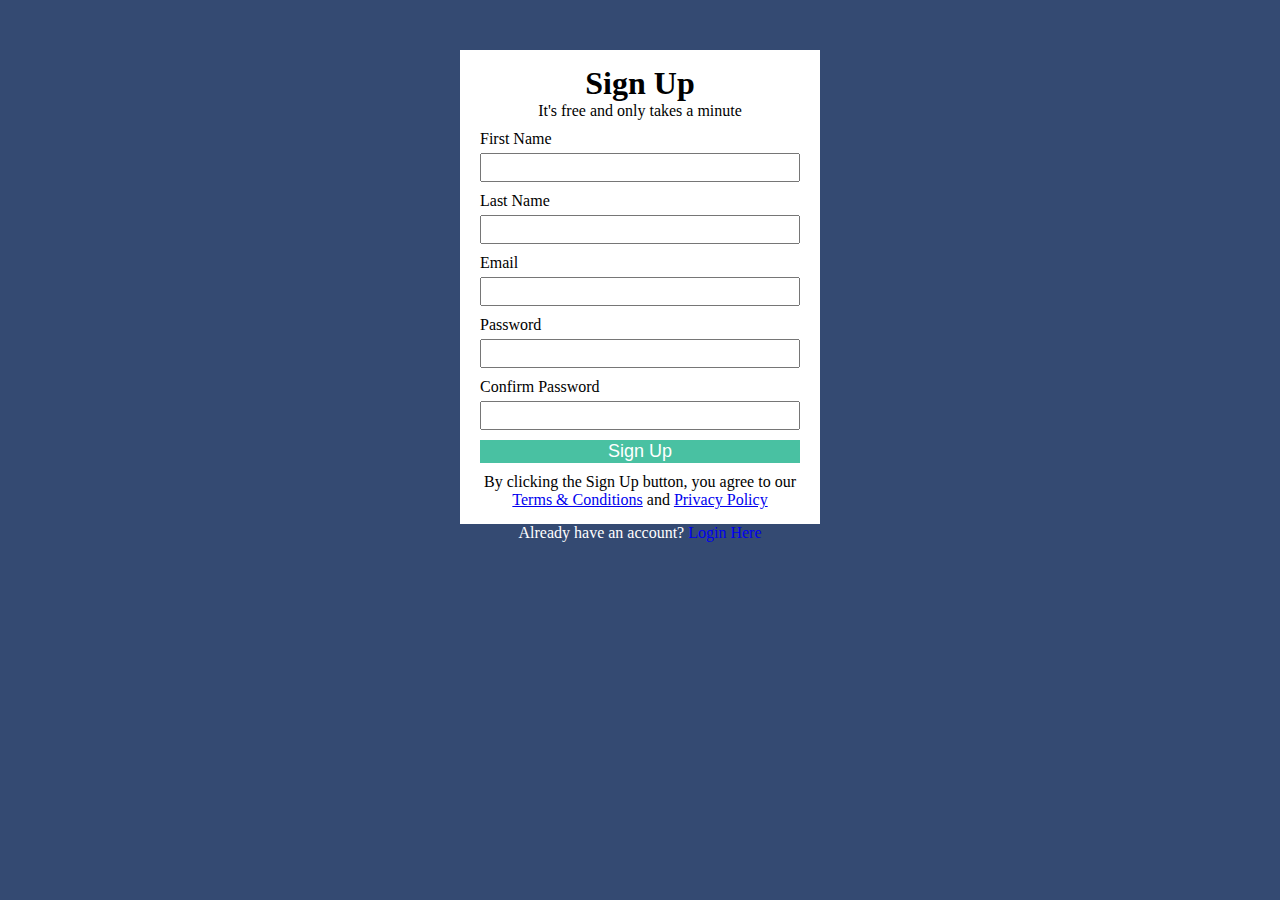
<file: form.html>
<!DOCTYPE html>
<html lang="en">
  <head>
    <meta charset="UTF-8" />
    <meta name="viewport" content="width=device-width, initial-scale=1.0" />
    <meta http-equiv="X-UA-Compatible" content="ie=edge" />
    <title>Form Styling</title>
    <link
      href="https://fonts.googleapis.com/css?family=Raleway"
      rel="stylesheet"
    />
    <style>
      * {
        /* 
        -May want to add "border-box for "box-sizing so padding does not affect width
        -Reset margin and padding 
       */
       box-sizing: border-box;
        margin:0;
        padding: 0;
      }

      body {
        /* 
          -Background color is #344a72
        */

        background-color: #344a72;
      }

      a {
        /* 
        Underlined links are ugly :)
       */
      }

      #container {
        /* 
        -Remember, margin: auto on left and right will center a block element 
        -I would also set a "max-width" for responsiveness
        -May want to add some padding
        */

        margin: 30px auto;
        max-width: 400px;
        padding: 20px;
       
        
      }

      .form-wrap {
        /* 
          This is the white area around the form and heading, etc
        */
        background-color: #fff;
        padding: 15px 20px;
      }

      .form-wrap h1,
      .form-wrap p {
        /* 
          May want to center these
        */
        text-align: center;
      }

      .form-wrap .form-group {
        /* 
          Each label, input is wrapped in .form-group
        */
        margin: 10px 0;

      }

      .form-wrap .form-group label {
        /* 
          Label should be turned into a block element
        */
        display: block;
        margin-bottom: 5px;
      }

      .form-wrap .form-group input {
        /* 
          Inputs should reach accross the .form-wrap 100% and have some padding
        */
        display: block;
        width: 100%;
        padding: 5px;
      
      
      }

      .form-wrap button {
        /* 
          Button should wrap accross 100% and display as block
          Background color for button is #49c1a2
        */
        background-color: #49c1a2;
        border: 1px solid #49c1a2;
        color: #fff;
        display: block;
        width: 100%;
        font-size: 18px;
        cursor: pointer;
      }

      .form-wrap button:hover {
        /* 
          Hover background color for button is #37a08e
        */
        background-color: #37a08e;
        border: 1px solid #37a08e;
      }

      .form-wrap .bottom-text {
        /* 
          Bottom text is smaller
        */
        text-align: center;
        margin-top: 10px;
      }

      footer {
        /* 
        Should be centered
       */
       color: #fff;
       text-align: center;
      }

      footer a {
        /* 
          Footer link color is #49c1a2
        */
        text-decoration: none;
      }
    </style>
  </head>
  <body>
    <div id="container">
      <div class="form-wrap">
        <h1>Sign Up</h1>
        <p>It's free and only takes a minute</p>
        <form>
          <div class="form-group">
            <label for="first-name">First Name</label>
            <input type="text" name="firstName" id="first-name" />
          </div>
          <div class="form-group">
            <label for="last-name">Last Name</label>
            <input type="text" name="lastName" id="last-name" />
          </div>
          <div class="form-group">
            <label for="email">Email</label>
            <input type="email" name="email" id="email" />
          </div>
          <div class="form-group">
            <label for="password">Password</label>
            <input type="password" name="password" id="password" />
          </div>
          <div class="form-group">
            <label for="password2">Confirm Password</label>
            <input type="password" name="pasword2" id="password2" />
          </div>
          <button type="submit" class="btn">Sign Up</button>
          <p class="bottom-text">
            By clicking the Sign Up button, you agree to our
            <a href="#">Terms & Conditions</a> and
            <a href="#">Privacy Policy</a>
          </p>
        </form>
      </div>
      <footer>
        <p>Already have an account? <a href="#">Login Here</a></p>
      </footer>
    </div>
  </body>
</html>
</file>
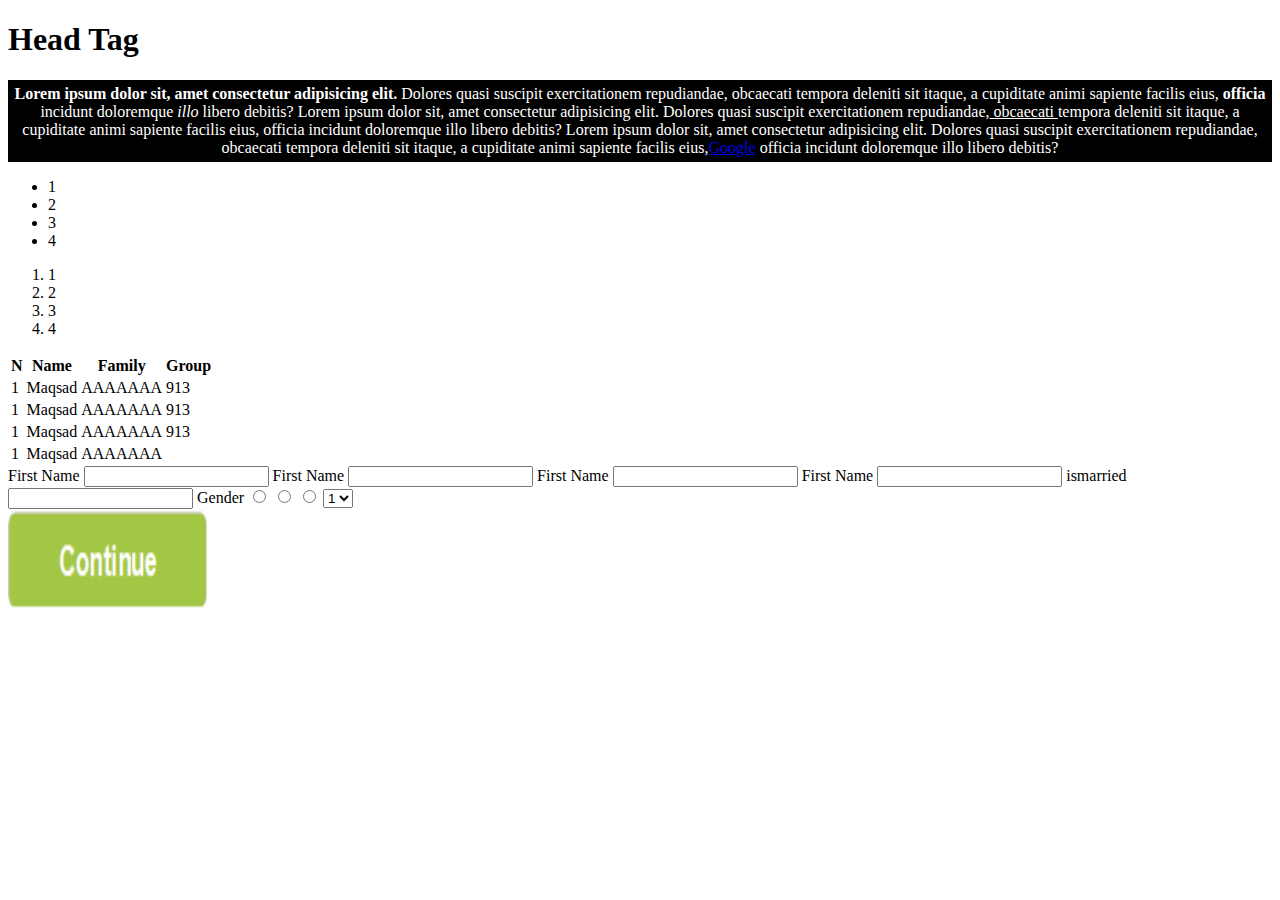
<file: index1.html>
<!DOCTYPE html>
<html lang="en">
<head>
    <meta charset="UTF-8">
    <meta http-equiv="X-UA-Compatible" content="IE=edge">
    <meta name="viewport" content="width=device-width, initial-scale=1.0">
    <title>Document</title>
</head>
<body>
    
    <h1>Head Tag</h1>
    <p style="text-align: center; background-color: black; color: white; padding: 5px; " >
       <strong> Lorem ipsum dolor sit, amet consectetur adipisicing elit.</strong>
         Dolores quasi suscipit exercitationem repudiandae, obcaecati tempora deleniti sit itaque,
          a cupiditate animi sapiente facilis eius,<b> officia </b>incidunt doloremque <i>illo </i>libero debitis?
          Lorem ipsum dolor sit, amet consectetur adipisicing elit.
          Dolores quasi suscipit exercitationem repudiandae,<u> obcaecati </u>tempora deleniti sit itaque,
           a cupiditate animi sapiente facilis eius, officia incidunt doloremque illo libero debitis?
           Lorem ipsum dolor sit, amet consectetur adipisicing elit.
           Dolores quasi suscipit exercitationem repudiandae, obcaecati tempora deleniti sit itaque,
            a cupiditate animi sapiente facilis eius,<a href="http:google.com" target="_blanck" >Google</a> officia incidunt doloremque illo libero debitis?
    </p>
    <ul>
        <li>1</li>
        <li>2</li>
        <li>3</li>
        <li>4</li>
    </ul>
    <ol>
        <li>1</li>
        <li>2</li>
        <li>3</li>
        <li>4</li>
    </ol>

    <table>

        <thead>
            <tr>
                <th>N</th>
                <th>Name</th>
                <th>Family</th>
                <th>Group</th>
            </tr>
        </thead>
        <tbody style="border: black">
            <tr>
                <td>1</td>
                <td>Maqsad</td>
                <td>AAAAAAA</td>
                <td>913</td>
            </tr>
            <tr>
                <td>1</td>
                <td>Maqsad</td>
                <td>AAAAAAA</td>
                <td>913</td>
            </tr>
            <tr>
                <td>1</td>
                <td>Maqsad</td>
                <td>AAAAAAA</td>
                <td colspan="2" >913</td>
            </tr>
            <tr>
                <td>1</td>
                <td>Maqsad</td>
                <td>AAAAAAA</td>
                
            </tr>
        </tbody>
        <tfoot></tfoot>
    </table>

    <form action="">
        <label for="fname">
            First Name
            <input type="text" id="fname" name="fname" >
        </label>
        <label for="age">
            First Name
            <input type="number" id="age" name="age" >
        </label>
        <label for="pass">
            First Name
            <input type="password" id="pass" name="pass" >
        </label>
        <label for="email">
            First Name
            <input type="email" id="email" name="email" >
        </label>
        <label for="ismarried">
            ismarried
            <input type="checkboxs" id="email" name="email" >
        </label>
        <label for="gender">
            Gender
            <input type="radio" id="" name="gen" >
            <input type="radio" id="" name="gen" >
            <input type="radio" id="" name="gen" >
        </label>

        <select name="" id="">
            <option value="1">1</option>
            <option value="2">2</option>
            <option value="3">3</option>
        </select>

    </form>
    <img src="img.png" width="200px" height="100px" alt="">
</body>
</html>
</file>
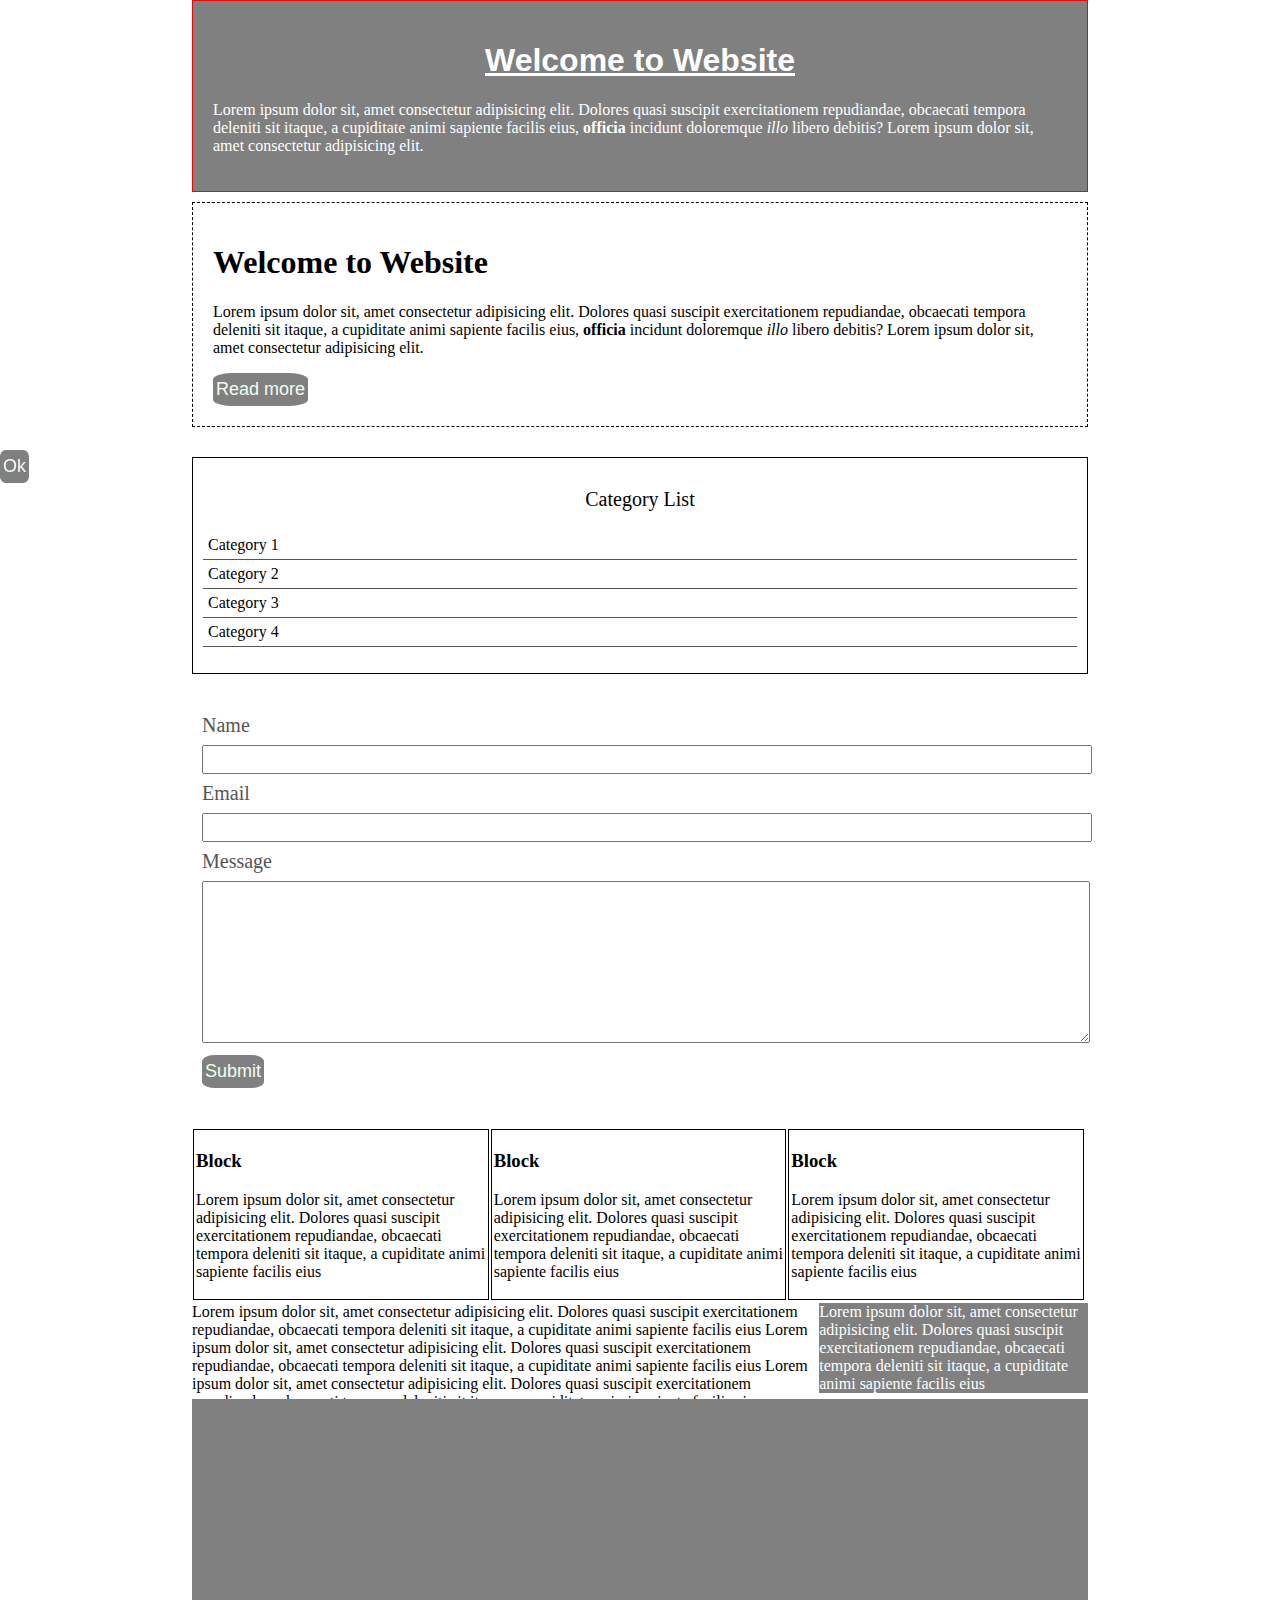
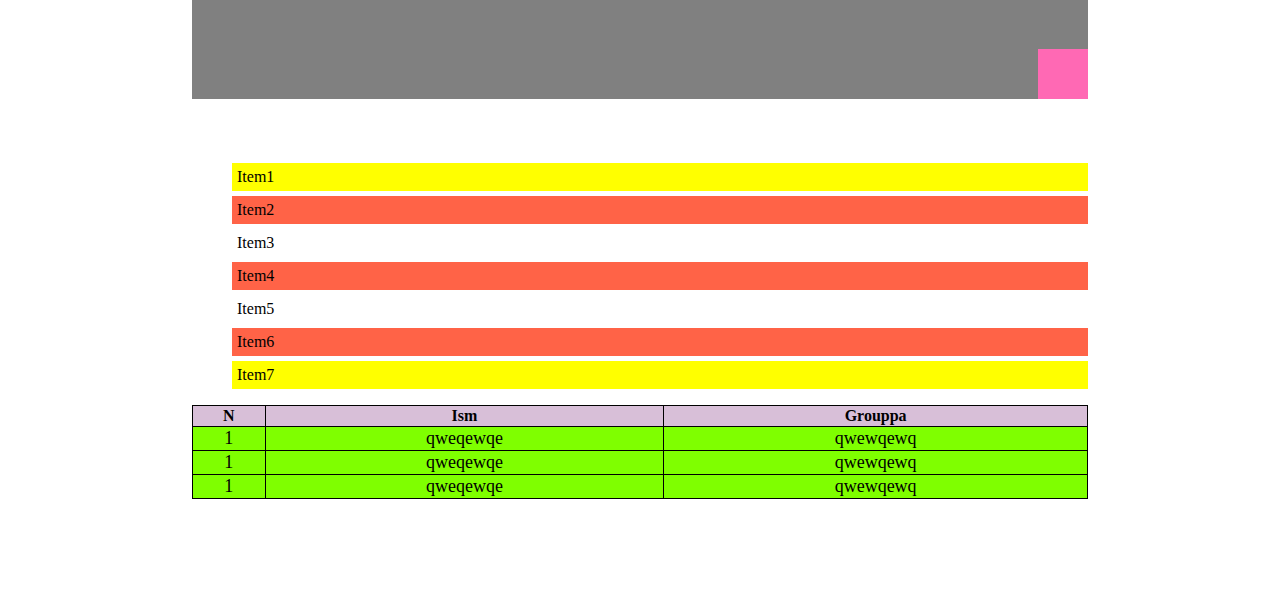
<file: index2.html>
<!DOCTYPE html>
<html lang="en">

<head>
    <meta charset="UTF-8">
    <meta http-equiv="X-UA-Compatible" content="IE=edge">
    <meta name="viewport" content="width=device-width, initial-scale=1.0">
    <title>Document</title>
    <link rel="stylesheet" href="style.css">
</head>

<body>
    <div class="container">

        <div class="box-1">
            <h1>Welcome to Website</h1>
            <p>
                Lorem ipsum dolor sit, amet consectetur adipisicing elit.
                Dolores quasi suscipit exercitationem repudiandae, obcaecati tempora deleniti sit itaque,
                a cupiditate animi sapiente facilis eius,<b> officia </b>incidunt doloremque <i>illo </i>libero debitis?
                Lorem ipsum dolor sit, amet consectetur adipisicing elit.
            </p>
        </div>
        <div class="box-2">
            <h1>Welcome to Website</h1>
            <p>
                Lorem ipsum dolor sit, amet consectetur adipisicing elit.
                Dolores quasi suscipit exercitationem repudiandae, obcaecati tempora deleniti sit itaque,
                a cupiditate animi sapiente facilis eius,<b> officia </b>incidunt doloremque <i>illo </i>libero debitis?
                Lorem ipsum dolor sit, amet consectetur adipisicing elit.
            </p>
            <button class="button">Read more</button>
        </div>
        <div class="box-3">
            <p>Category List</p>
            <ul class="category">
                <li>Category 1</li>
                <li>Category 2</li>
                <li>Category 3</li>
                <li>Category 4</li>
            </ul>
        </div>
        <div class="box-4">
            <form action="">
                <label for="Name">Name</label>
                <input type="text" name="Name">
                <label for="Email">Email</label>
                <input type="Email" name="Name">
                <label for="Message">Message</label>
                <textarea name="message" id="message" cols="30" rows="10"></textarea>
                <button class="button"> Submit </button>
            </form>
        </div>
        <div class="blocks">
            <div class="block">
                <h3>Block</h3>
                <p> Lorem ipsum dolor sit, amet consectetur adipisicing elit.
                    Dolores quasi suscipit exercitationem repudiandae, obcaecati tempora deleniti sit itaque,
                    a cupiditate animi sapiente facilis eius</p>
            </div>
            <div class="block">
                <h3>Block</h3>
                <p> Lorem ipsum dolor sit, amet consectetur adipisicing elit.
                    Dolores quasi suscipit exercitationem repudiandae, obcaecati tempora deleniti sit itaque,
                    a cupiditate animi sapiente facilis eius</p>
            </div>
            <div class="block">
                <h3>Block</h3>
                <p> Lorem ipsum dolor sit, amet consectetur adipisicing elit.
                    Dolores quasi suscipit exercitationem repudiandae, obcaecati tempora deleniti sit itaque,
                    a cupiditate animi sapiente facilis eius</p>
            </div>
        </div>
        <div class="clr"></div>
        <div class="content">
            <div class="info">
                Lorem ipsum dolor sit, amet consectetur adipisicing elit.
                Dolores quasi suscipit exercitationem repudiandae, obcaecati tempora deleniti sit itaque,
                a cupiditate animi sapiente facilis eius
                Lorem ipsum dolor sit, amet consectetur adipisicing elit.
                Dolores quasi suscipit exercitationem repudiandae, obcaecati tempora deleniti sit itaque,
                a cupiditate animi sapiente facilis eius
                Lorem ipsum dolor sit, amet consectetur adipisicing elit.
                Dolores quasi suscipit exercitationem repudiandae, obcaecati tempora deleniti sit itaque,
                a cupiditate animi sapiente facilis eius
            </div>
            <div class="info2">
                Lorem ipsum dolor sit, amet consectetur adipisicing elit.
                Dolores quasi suscipit exercitationem repudiandae, obcaecati tempora deleniti sit itaque,
                a cupiditate animi sapiente facilis eius
            </div>
        </div>
        <div class="clr"></div>
        <br>
        <!--
            1.Relative
            2.Absolute
            3.fixed
            4.static
        -->
        <div class="relative" >

            <div class="abosolute">

            </div>

        </div>
        <button class="button fixed" >Ok</button>
        <br>

        <ul class="list-item" >
            <li>Item1</li>
            <li>Item2</li>
            <li>Item3</li>
            <li>Item4</li>
            <li>Item5</li>
            <li>Item6</li>
            <li>Item7</li>
        </ul>
        <div class="report">
            <table>
                <thead>
                    <tr>
                        <th>N</th>
                        <th>Ism</th>
                        <th>Grouppa</th>
                    </tr>
                </thead>
                <tbody>
                    <tr>
                        <td>1</td>
                        <td>qweqewqe</td>
                        <td>qwewqewq</td>
                    </tr>
                    <tr>
                        <td>1</td>
                        <td>qweqewqe</td>
                        <td>qwewqewq</td>
                    </tr>
                    <tr>
                        <td>1</td>
                        <td>qweqewqe</td>
                        <td>qwewqewq</td>
                    </tr>
                    
                </tbody>
                <tfoot></tfoot>
            </table>
        </div>
    </div>
    <div class="botttom"></div>


</body>

</html>
</file>
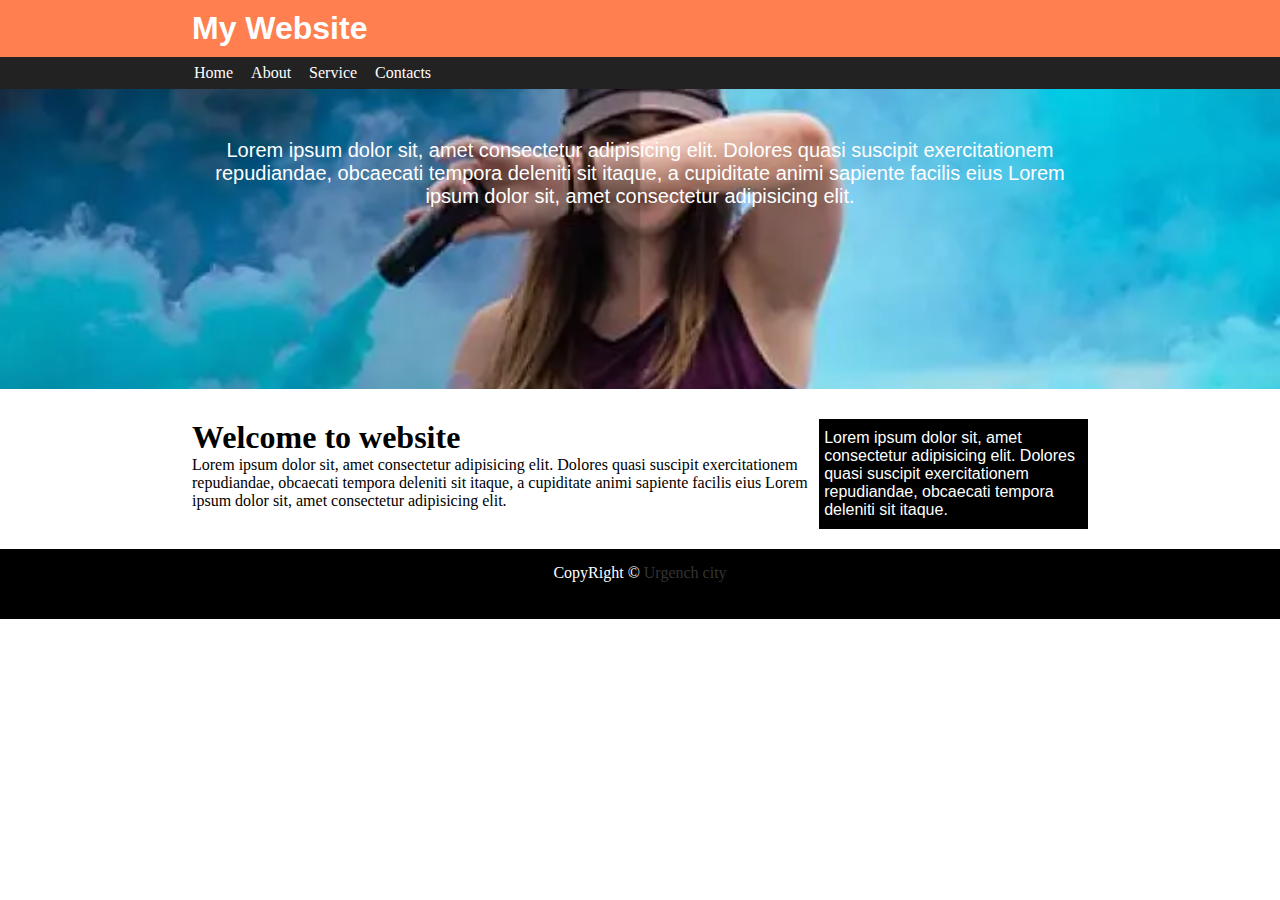
<file: index3.html>
<!DOCTYPE html>
<html lang="en">
<head>
    <meta charset="UTF-8">
    <meta http-equiv="X-UA-Compatible" content="IE=edge">
    <meta name="viewport" content="width=device-width, initial-scale=1.0">
    <title>Css Web site</title>
    <link rel="stylesheet" href="style3.css">
</head>
<body>
    
    <div id="Head" >
        <div class="container">
            <h1>My Website</h1>
        </div>
    </div>
    <div id="navbar">
        <div class="container" >
            <ol>
                <li><a href="">Home</a> </li>
                <li><a href="">About</a> </li>
                <li><a href="">Service</a> </li>
                <li><a href="">Contacts</a> </li>
            </ol>
        </div>
    </div>

    <div id="showcase" >
        <div class="container">
            <div class="info">
                <p>
                    Lorem ipsum dolor sit, amet consectetur adipisicing elit.
                    Dolores quasi suscipit exercitationem repudiandae, obcaecati tempora deleniti sit itaque,
                    a cupiditate animi sapiente facilis eius
                    Lorem ipsum dolor sit, amet consectetur adipisicing elit.
                </p>
            </div>
        </div>
    </div>

    <div id="main">
        <div class="container">
            <div class="content">
                <h1>Welcome to website</h1>
                <p>
                    Lorem ipsum dolor sit, amet consectetur adipisicing elit.
                    Dolores quasi suscipit exercitationem repudiandae, obcaecati tempora deleniti sit itaque,
                    a cupiditate animi sapiente facilis eius
                    Lorem ipsum dolor sit, amet consectetur adipisicing elit.
                </p>
            </div>
            <div class="sidebar">
                <p>
                    Lorem ipsum dolor sit, amet consectetur adipisicing elit.
                    Dolores quasi suscipit exercitationem repudiandae, obcaecati tempora deleniti sit itaque.
                </p>
            </div>
        </div>
    </div>
    <div class="clr"></div>
    <div id="footer" >
       <p>
           CopyRight &copy;   <a href="">Urgench city</a>  
       </p> 
    </div>  
</body>
</html>
</file>
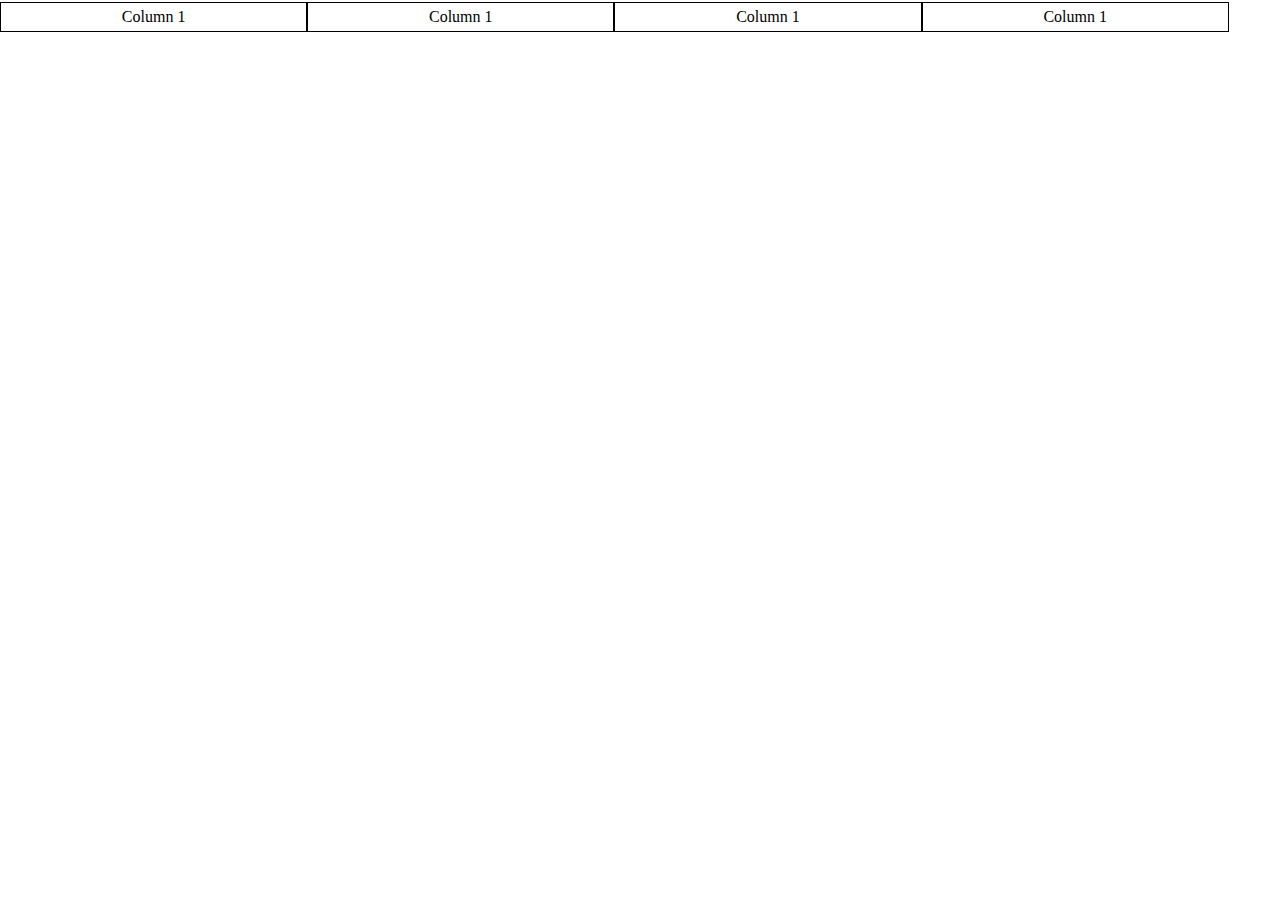
<file: index4.html>
<!DOCTYPE html>
<html lang="en">
<head>
    <meta charset="UTF-8">
    <meta http-equiv="X-UA-Compatible" content="IE=edge">
    <meta name="viewport" content="width=device-width, initial-scale=1.0">
    <title>Document</title>
    <link rel="stylesheet" href="style4.css">
</head>
<body>
    
    <div class="container">
        <div class="box">Column 1</div>
        <div class="box">Column 1</div>
        <div class="box">Column 1</div>
        <div class="box">Column 1</div>
    </div>


</body>
</html>
</file>
<file: style.css>
body{
    margin: 0;
   
}
.container{
   
    width: 70%;
    margin: 0 auto;
}

.box-1{
    background-color: grey;
    padding: 20px;
    border: 1px solid red;
}

.box-1 h1{
    text-align: center;
    text-decoration: underline;
    font-family: sans-serif;
    color: white;
}

.box-1 p{
    color: white;
}

.box-2{
   
    padding: 20px;
    margin-top: 10px;
    border: 1px dashed black;
}

.button{
    background-color: grey;
    color: honeydew;
    border: 1px solid grey;
    border-radius: 20%;
    font-size: 18px;
    padding: 5px 2px;
}

.button:hover{
    border: 1px solid rgb(104, 87, 87);
    cursor: pointer;
    background-color: white;
    color: #222;
}
.button:active{
    border: 1px solid rgb(170, 101, 101);
}

.box-3{
    margin: 30px 0;
    border: 1px solid black;
    padding: 10px;   
}
.box-3 p{
    text-align: center;
    font-size: 20px;
}
.category{
    padding: 0%;
}
.category li{
    list-style-type: none;
    padding: 5px ;
    border-bottom: 1px solid #555;
}
.box-4{
    margin: 30px 0;
   
    padding: 10px 10px; 
}

.box-4 label{
    display: block;
    font-size: 20px;
    color: #555;
}

.box-4 input,.box-4 textarea{
    margin: 8px 0;
    padding: 5px;
    width: 100%;
}
.botttom{
    height: 100px;
}
.block{
    float: left;
    width: 33%;
    border: 1px solid black;
    box-sizing: border-box;
    padding: 2px;
    margin: 1px;
}

.info{
    float: left;
    width: 70%;
   
}
.info2{
    float: right;
    width: 30%;
    background-color: grey;    
    color: white;
}
.content{
    margin-top: 2px;
}
.clr{
    clear: both;
}

.relative{
    position: relative;
    width: 100%;
    height: 300px;
    background-color: grey;
    top: -30px;

}
.abosolute{
    position: absolute;
    background-color: hotpink;
    width: 50px;
    height: 50px;
    right: 0;
    bottom: 0;
}
.fixed{
    position: fixed;
    top: 50%;
    left: 0;
}

.list-item li{
    list-style-type: none;
    margin: 5px 0;
    padding: 5px;
}

.list-item li:first-child{
    background-color: yellow;
}
.list-item li:last-child{
    background-color: yellow;
}
.list-item li:nth-child(even){
    background-color: tomato;
}
.report table {
    width: 100%;
    border-collapse: collapse;
}

.report table th{
    background-color: thistle;
    border: 1px solid black;
}

.report table td{
    background-color: chartreuse;
    border: 1px solid black;
    text-align: center;
    font-size: 18px;
}

.report table tr:nth-child(even){
    background-color: burlywood;
}
</file>
<file: style3.css>
*{
    margin: 0%;
    padding: 0%;
}

#Head{
    background-color: coral;
}

.container{
    width: 70%;
    margin: 0 auto;
}
#Head h1{
    color: #fff;
    font-family: sans-serif;
    padding:10px 0;
}

#navbar{
    background-color: #222;
}
#navbar ol li{
    list-style-type: none;
    display: inline;
}

#navbar ol li a{
    color: #fff;
    text-decoration: none;
    margin: 2px;
    padding: 5px;
    display: inline-block;
}
#navbar ol li:first-child a{
    padding-left: 0%;
}

#showcase{
    background-image: url(Fotor.webp);
    background-position: center right;
    background-repeat: no-repeat;
    background-size: cover;
    min-height: 300px;
}

#showcase .info p{
    color: #fff;
    font-family: sans-serif;
    font-size: 20px;
    padding-top: 50px;
    text-align: center;
}
#main{
    margin-top: 30px;
}
.content{
    float: left;
    width: 70%;
}
.content p{
    text-align: left;
}
.sidebar{
    float: right;
    width: 30%;
    background-color: black;
}
.sidebar p{
    color: #fff;
    font-size: 16px;
    font-family: sans-serif;
    padding: 10px 5px;
}
.clr{
    clear: both;
}
#footer{
  
    background-color: black;
    text-align: center;
    margin-top: 20px;
    min-height: 70px;
}
#footer p{
    color: white;
    padding-top: 15px;
}

#footer a{
    color: #333;
    text-decoration: none;
    transition: 0.5s;
}
#footer a:hover{
    color: tomato;
    font-size: 18px;

}
</file>
<file: style4.css>
*{
    margin: 0%;
    padding: 0%;
    box-sizing: border-box;
}
.box{
    float: left;
    width: 24%;
    text-align: center;
    padding: 5px;
    margin: 2px 0;
    border: 1px solid black;
}


/* for mobile device */
@media (max-width:767px){
    .box{
        width: 100%;
    }
}
/* for tablet device */
@media (min-width:768px) and (max-width:1023px){
    .box{
        width: 50%;
    }
}
/* for desktop */
@media  (min-width:1024) {
    .box{
        width: 25%;
    }
}
</file>
